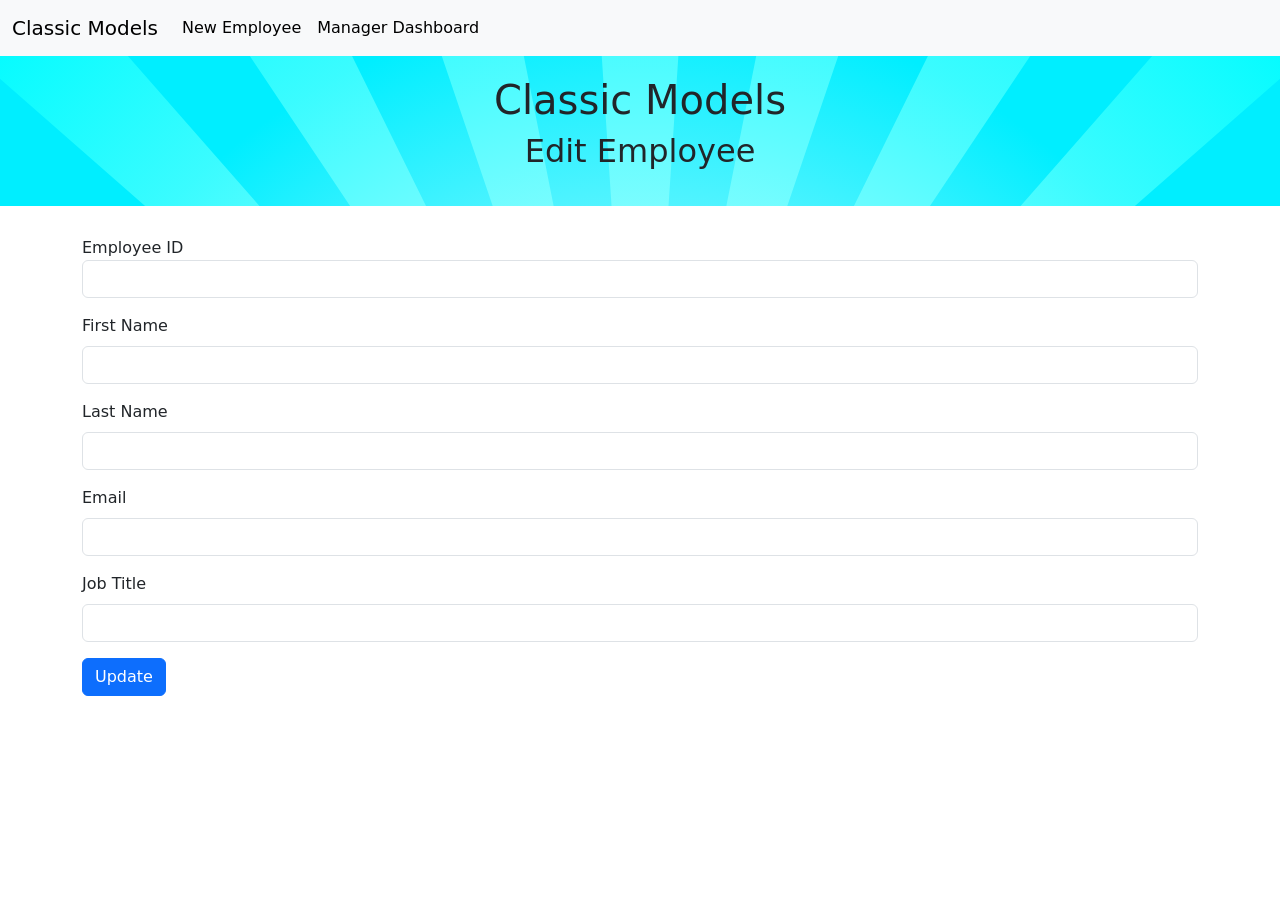
<file: classicmodels website/edit.html>
<!DOCTYPE html>
<html lang="en">
  <head>
    <meta charset="UTF-8" />
    <meta http-equiv="X-UA-Compatible" content="IE=edge" />
    <meta name="viewport" content="width=device-width, initial-scale=1.0" />
    <title>Classic Models</title>
    <!-- Bootstrap CSS -->
    <link
      href="https://cdn.jsdelivr.net/npm/bootstrap@5.1.3/dist/css/bootstrap.min.css"
      rel="stylesheet"
      integrity="sha384-1BmE4kWBq78iYhFldvKuhfTAU6auU8tT94WrHftjDbrCEXSU1oBoqyl2QvZ6jIW3"
      crossorigin="anonymous"
    />
    <link href="main.css" rel="stylesheet" />
    <script src="https://ajax.googleapis.com/ajax/libs/jquery/3.6.0/jquery.min.js"></script>
    <script src="edit_script.js"></script>
  </head>
  <body onload="load_data()">
    <!-- A horizontal navbar -->
    <nav class="navbar navbar-expand-lg navbar-light bg-light">
      <div class="container-fluid">
        <a class="navbar-brand" href="home.html">Classic Models</a>

        <div class="collapse navbar-collapse" id="navbarSupportedContent">
          <ul class="navbar-nav me-auto mb-2 mb-lg-0">
            <li class="nav-item">
              <a class="nav-link active" href="insert.html">New Employee</a>
            </li>
            <li class="nav-item">
              <a class="nav-link active" href="charts.html"
                >Manager Dashboard</a
              >
            </li>
          </ul>
        </div>
      </div>
    </nav>

    <div class="header">
      <h1>Classic Models</h1>
      <h2>Edit Employee</h2>
    </div>

    <div class="container">
      <div id="target"></div>
      <form>
        <div class="mb-3">
          <label for="id">Employee ID</label>
          <input
            type="text"
            class="form-control"
            name="employeeNumber"
            readonly
            value=""
            id="employeeNumber"
          />
        </div>
        <div class="mb-3">
          <label for="firstName" class="form-label">First Name</label>
          <input
            type="text"
            class="form-control"
            id="firstName"
            name="firstName"
          />
        </div>
        <div class="mb-3">
          <label for="lastName" class="form-label">Last Name</label>
          <input
            type="text"
            class="form-control"
            id="lastName"
            name="lastName"
          />
        </div>

        <div class="mb-3">
          <label for="email" class="form-label">Email</label>
          <input type="text" class="form-control" id="email" name="email" />
        </div>
        <div class="mb-3">
          <label for="jobTitle" class="form-label">Job Title</label>
          <input
            type="text"
            class="form-control"
            id="jobTitle"
            name="jobTitle"
          />
        </div>
        <button id="update" type="submit" class="btn btn-primary">
          Update
        </button>
      </form>
    </div>
  </body>
</html>
</file>
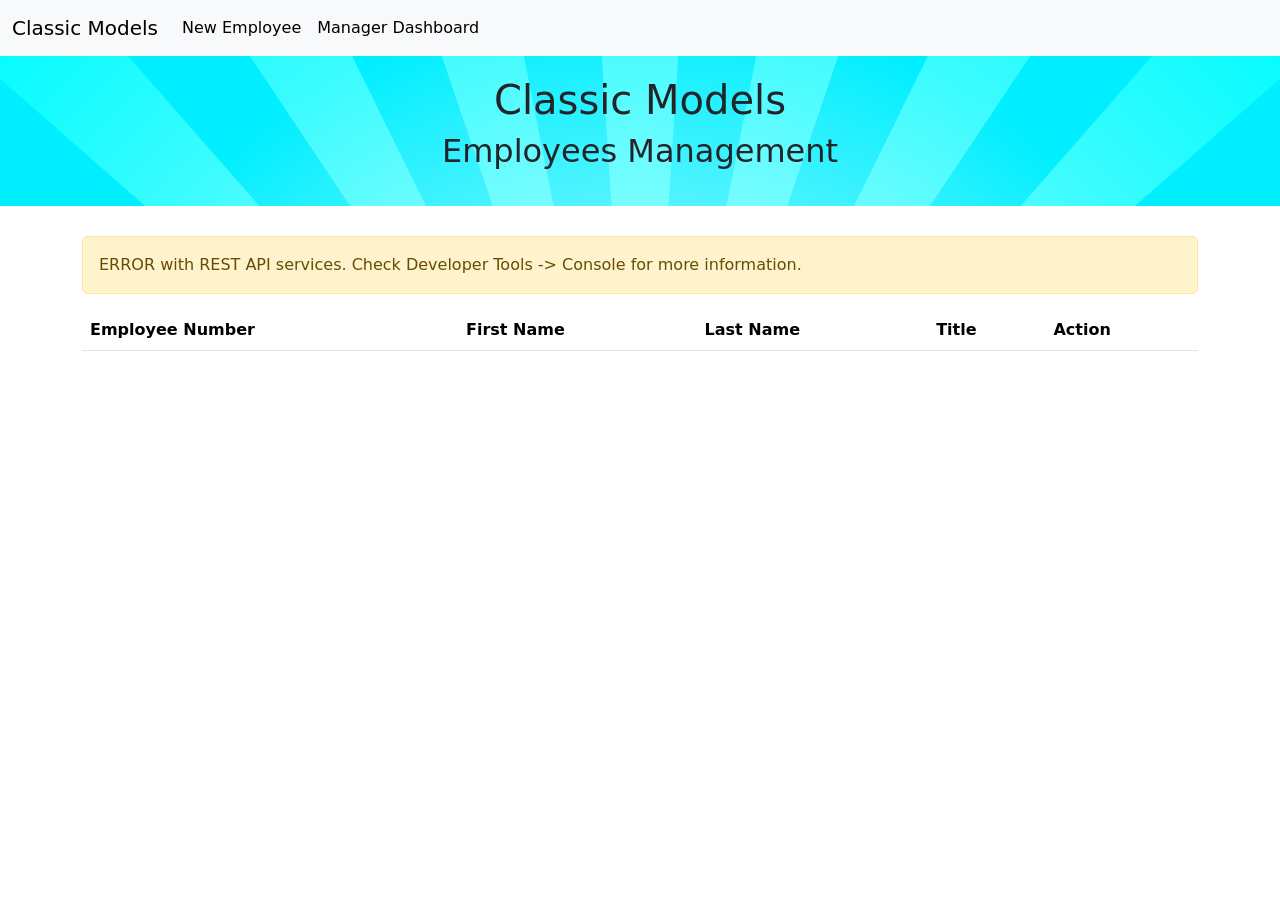
<file: classicmodels website/home.html>
<!DOCTYPE html>
<html lang="en">
  <head>
    <meta charset="UTF-8" />
    <meta http-equiv="X-UA-Compatible" content="IE=edge" />
    <meta name="viewport" content="width=device-width, initial-scale=1.0" />
    <title>Classic Models</title>
    <link
      href="https://cdn.jsdelivr.net/npm/bootstrap@5.1.3/dist/css/bootstrap.min.css"
      rel="stylesheet"
      integrity="sha384-1BmE4kWBq78iYhFldvKuhfTAU6auU8tT94WrHftjDbrCEXSU1oBoqyl2QvZ6jIW3"
      crossorigin="anonymous"
    />
    <link rel="stylesheet" href="main.css" />
    <script src="https://ajax.googleapis.com/ajax/libs/jquery/3.6.0/jquery.min.js"></script>
    <script src="home_script.js"></script>
  </head>
  <body onLoad="main();">
    <nav class="navbar navbar-expand-lg navbar-light bg-light">
      <div class="container-fluid">
        <a class="navbar-brand" href="home.html">Classic Models</a>

        <div class="collapse navbar-collapse" id="navbarSupportedContent">
          <ul class="navbar-nav me-auto mb-2 mb-lg-0">
            <li class="nav-item">
              <a class="nav-link active" href="insert.html">New Employee</a>
            </li>
            <li class="nav-item">
              <a class="nav-link active" href="charts.html"
                >Manager Dashboard</a
              >
            </li>
          </ul>
        </div>
      </div>
    </nav>

    <div class="header">
      <h1>Classic Models</h1>
      <h2>Employees Management</h2>
    </div>
    <div class="container">
      <div id="target"></div>
      <table class="table">
        <thead class="thead-dark">
          <tr>
            <th scope="col">Employee Number</th>
            <th scope="col">First Name</th>
            <th scope="col">Last Name</th>
            <th scope="col">Title</th>
            <th scope="col">Action</th>
          </tr>
        </thead>
        <tbody id="content"></tbody>
      </table>
    </div>
  </body>
</html>
</file>
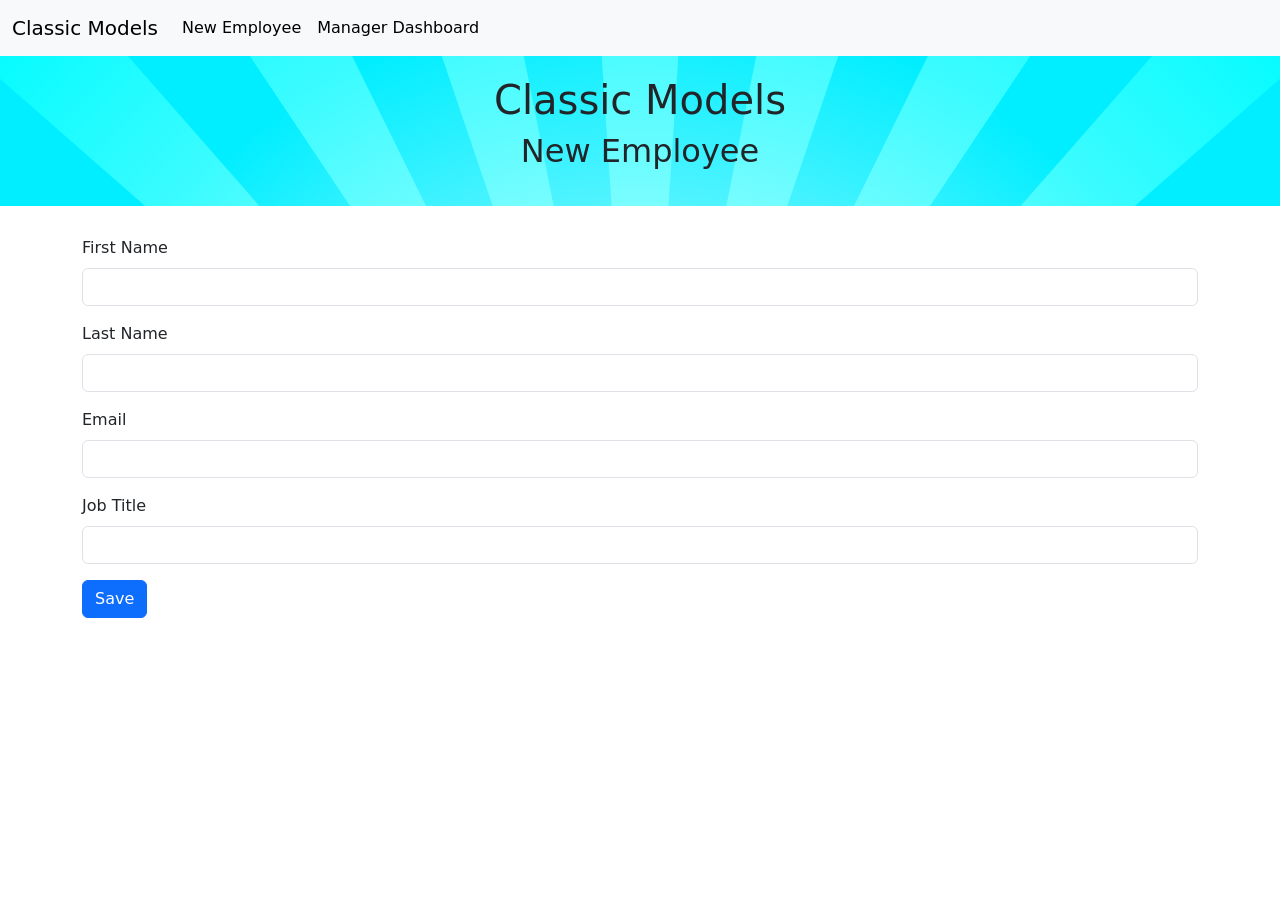
<file: classicmodels website/insert.html>
<!DOCTYPE html>
<html lang="en">
  <head>
    <meta charset="UTF-8" />
    <meta http-equiv="X-UA-Compatible" content="IE=edge" />
    <meta name="viewport" content="width=device-width, initial-scale=1.0" />
    <title>Classic Models</title>
    <link
      href="https://cdn.jsdelivr.net/npm/bootstrap@5.1.3/dist/css/bootstrap.min.css"
      rel="stylesheet"
      integrity="sha384-1BmE4kWBq78iYhFldvKuhfTAU6auU8tT94WrHftjDbrCEXSU1oBoqyl2QvZ6jIW3"
      crossorigin="anonymous"
    />
    <link rel="stylesheet" href="main.css" />
    <script src="https://ajax.googleapis.com/ajax/libs/jquery/3.6.0/jquery.min.js"></script>
    <script src="insert_script.js"></script>
  </head>
  <body>
    <nav class="navbar navbar-expand-lg navbar-light bg-light">
      <div class="container-fluid">
        <a class="navbar-brand" href="home.html">Classic Models</a>

        <div class="collapse navbar-collapse" id="navbarSupportedContent">
          <ul class="navbar-nav me-auto mb-2 mb-lg-0">
            <li class="nav-item">
              <a class="nav-link active" href="insert.html">New Employee</a>
            </li>
            <li class="nav-item">
              <a class="nav-link active" href="charts.html"
                >Manager Dashboard</a
              >
            </li>
          </ul>
        </div>
      </div>
    </nav>
    <div class="header">
      <h1>Classic Models</h1>
      <h2>New Employee</h2>
    </div>

    <div class="container">
      <div id="target"></div>

      <form>
        <div class="mb-3">
          <label for="firstName" class="form-label">First Name</label>
          <input
            type="text"
            class="form-control"
            id="firstName"
            name="firstName"
          />
        </div>
        <div class="mb-3">
          <label for="lastName" class="form-label">Last Name</label>
          <input
            type="text"
            class="form-control"
            id="lastName"
            name="lastName"
          />
        </div>

        <div class="mb-3">
          <label for="email" class="form-label">Email</label>
          <input type="text" class="form-control" id="email" name="email" />
        </div>
        <div class="mb-3">
          <label for="jobTitle" class="form-label">Job Title</label>
          <input
            type="text"
            class="form-control"
            id="jobTitle"
            name="jobTitle"
          />
        </div>
        <button id="save" type="submit" class="btn btn-primary">Save</button>
      </form>
    </div>
  </body>
</html>
</file>
<file: classicmodels website/main.css>
.header {
  height: 150px;
  text-align: center;
  /* background: lightgrey; */
  background-color: #ffffff;
  background-image: url("data:image/svg+xml,%3Csvg xmlns='http://www.w3.org/2000/svg' width='100%25' height='100%25' viewBox='0 0 800 800'%3E%3Cdefs%3E%3CradialGradient id='a' cx='400' cy='400' r='50%25' gradientUnits='userSpaceOnUse'%3E%3Cstop offset='0' stop-color='%23ffffff'/%3E%3Cstop offset='1' stop-color='%230EF'/%3E%3C/radialGradient%3E%3CradialGradient id='b' cx='400' cy='400' r='70%25' gradientUnits='userSpaceOnUse'%3E%3Cstop offset='0' stop-color='%23ffffff'/%3E%3Cstop offset='1' stop-color='%230FF'/%3E%3C/radialGradient%3E%3C/defs%3E%3Crect fill='url(%23a)' width='800' height='800'/%3E%3Cg fill-opacity='.8'%3E%3Cpath fill='url(%23b)' d='M998.7 439.2c1.7-26.5 1.7-52.7 0.1-78.5L401 399.9c0 0 0-0.1 0-0.1l587.6-116.9c-5.1-25.9-11.9-51.2-20.3-75.8L400.9 399.7c0 0 0-0.1 0-0.1l537.3-265c-11.6-23.5-24.8-46.2-39.3-67.9L400.8 399.5c0 0 0-0.1-0.1-0.1l450.4-395c-17.3-19.7-35.8-38.2-55.5-55.5l-395 450.4c0 0-0.1 0-0.1-0.1L733.4-99c-21.7-14.5-44.4-27.6-68-39.3l-265 537.4c0 0-0.1 0-0.1 0l192.6-567.4c-24.6-8.3-49.9-15.1-75.8-20.2L400.2 399c0 0-0.1 0-0.1 0l39.2-597.7c-26.5-1.7-52.7-1.7-78.5-0.1L399.9 399c0 0-0.1 0-0.1 0L282.9-188.6c-25.9 5.1-51.2 11.9-75.8 20.3l192.6 567.4c0 0-0.1 0-0.1 0l-265-537.3c-23.5 11.6-46.2 24.8-67.9 39.3l332.8 498.1c0 0-0.1 0-0.1 0.1L4.4-51.1C-15.3-33.9-33.8-15.3-51.1 4.4l450.4 395c0 0 0 0.1-0.1 0.1L-99 66.6c-14.5 21.7-27.6 44.4-39.3 68l537.4 265c0 0 0 0.1 0 0.1l-567.4-192.6c-8.3 24.6-15.1 49.9-20.2 75.8L399 399.8c0 0 0 0.1 0 0.1l-597.7-39.2c-1.7 26.5-1.7 52.7-0.1 78.5L399 400.1c0 0 0 0.1 0 0.1l-587.6 116.9c5.1 25.9 11.9 51.2 20.3 75.8l567.4-192.6c0 0 0 0.1 0 0.1l-537.3 265c11.6 23.5 24.8 46.2 39.3 67.9l498.1-332.8c0 0 0 0.1 0.1 0.1l-450.4 395c17.3 19.7 35.8 38.2 55.5 55.5l395-450.4c0 0 0.1 0 0.1 0.1L66.6 899c21.7 14.5 44.4 27.6 68 39.3l265-537.4c0 0 0.1 0 0.1 0L207.1 968.3c24.6 8.3 49.9 15.1 75.8 20.2L399.8 401c0 0 0.1 0 0.1 0l-39.2 597.7c26.5 1.7 52.7 1.7 78.5 0.1L400.1 401c0 0 0.1 0 0.1 0l116.9 587.6c25.9-5.1 51.2-11.9 75.8-20.3L400.3 400.9c0 0 0.1 0 0.1 0l265 537.3c23.5-11.6 46.2-24.8 67.9-39.3L400.5 400.8c0 0 0.1 0 0.1-0.1l395 450.4c19.7-17.3 38.2-35.8 55.5-55.5l-450.4-395c0 0 0-0.1 0.1-0.1L899 733.4c14.5-21.7 27.6-44.4 39.3-68l-537.4-265c0 0 0-0.1 0-0.1l567.4 192.6c8.3-24.6 15.1-49.9 20.2-75.8L401 400.2c0 0 0-0.1 0-0.1L998.7 439.2z'/%3E%3C/g%3E%3C/svg%3E");
  background-attachment: fixed;
  background-size: cover;
  margin-bottom: 30px;
  padding: 20px 0;
}
</file>
